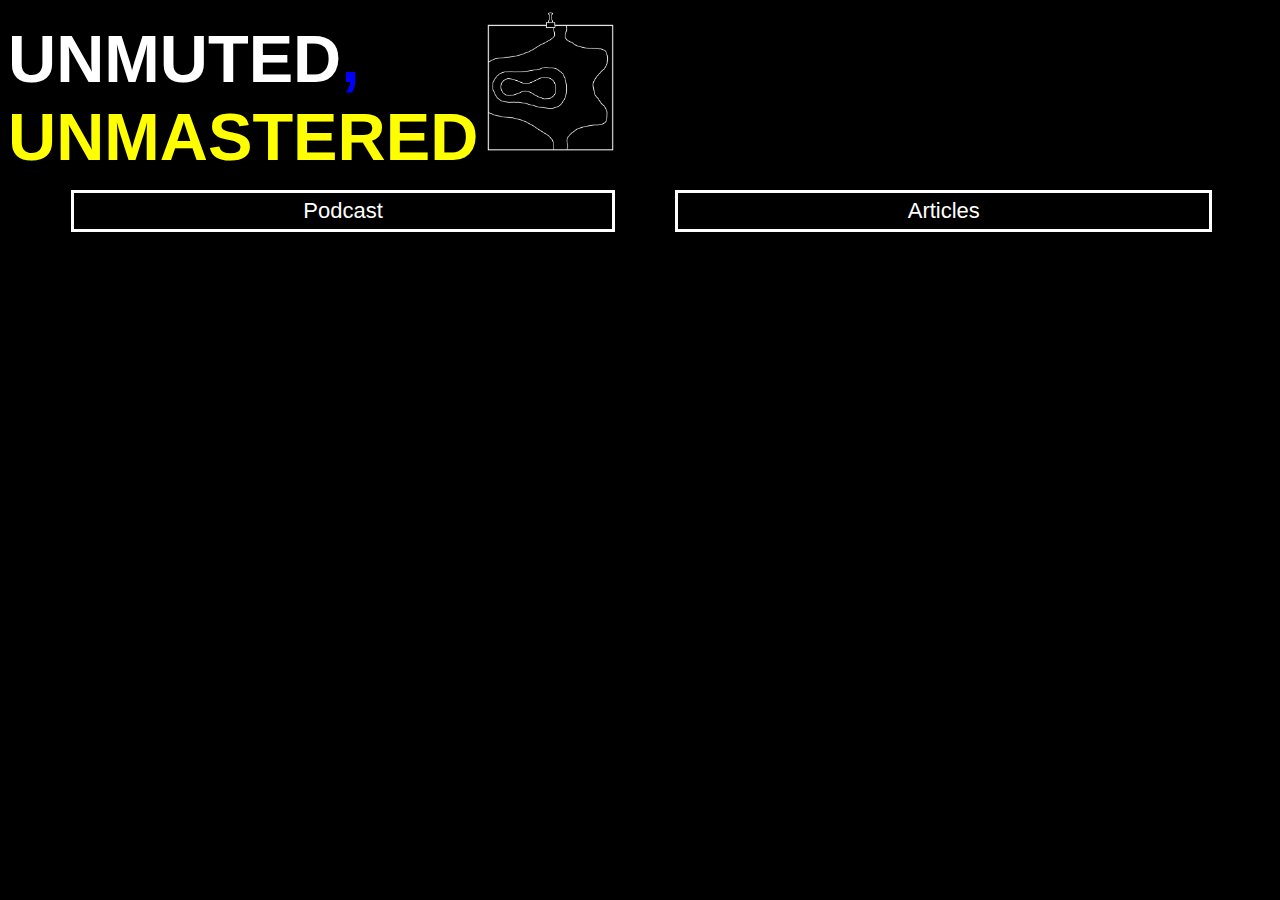
<file: index.html>
<!DOCTYPE html>
<head>
    <link rel="stylesheet" href="styles.css">
    <meta name="viewport" content="width=device-width, initial-scale=1.0">

    <div class="header-container">
        <div class="header-item">
            <p class="title">UNMUTED<font color="blue">,</font></p>
            <p class="title"><font color="yellow">UNMASTERED</font></p>
        </div>
        <div class="header-item">
            <img src="UnmutedUnmastered.png" alt="Show logo" style="width:145px;height:145px">
        </div>
    </div>
    


    <div class="links-container">

        <div class="item"><a href=".\home.html">
            <button class="menu-button">Podcast</button>
        </a></div>

        <div class="item"><a href=".\articles.html">
            <button class="menu-button">Articles</button>
        </a></div>

    </div>

</head>
<body>
    <iframe data-testid="embed-iframe" style="border-radius:12px" src="https://open.spotify.com/embed/show/0At94bSKu4Oa9hnDIgMJnZ?utm_source=generator&theme=0" width="100%" height="352" frameBorder="0" allowfullscreen="" allow="autoplay; clipboard-write; encrypted-media; fullscreen; picture-in-picture" loading="lazy"></iframe>
</body>
</file>
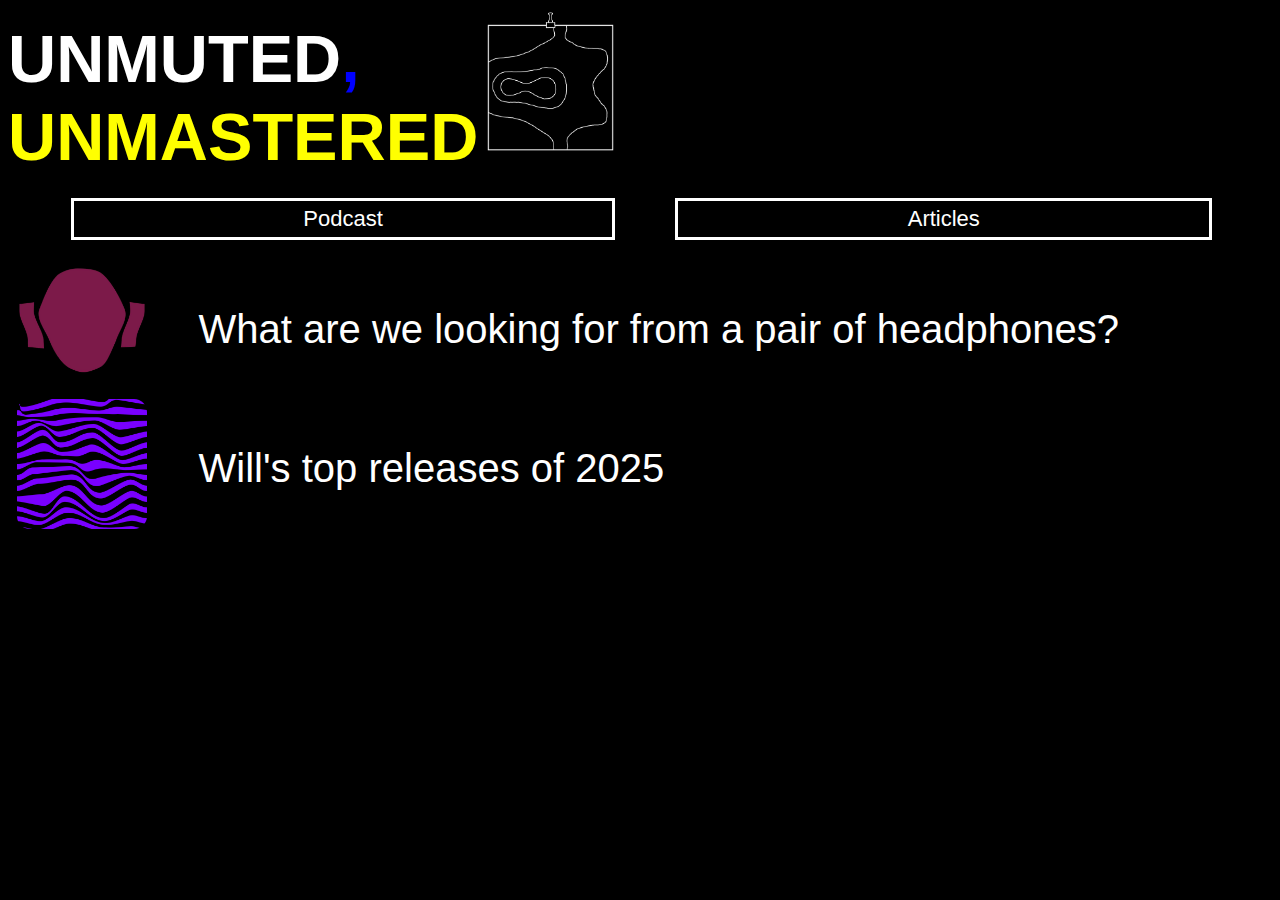
<file: articles.html>
<!doctype html>
<head>
    <link rel="stylesheet" href="styles.css" />
    <link rel="stylesheet" href="articles.css" />
    <meta name="viewport" content="width=device-width, initial-scale=1.0" />

    <div class="header-container">
        <div class="header-item">
            <p class="title">UNMUTED<font color="blue">,</font></p>
            <p class="title"><font color="yellow">UNMASTERED</font></p>
        </div>
        <div class="header-item">
            <img
                src="UnmutedUnmastered.png"
                alt="Show logo"
                style="width: min(145px, 25vw); height: min(145px, 25vw)"
            />
        </div>
    </div>

    <div class="links-container">
        <div class="item">
            <a href=".\home.html">
                <button class="menu-button">Podcast</button>
            </a>
        </div>

        <div class="item">
            <a href=".\articles.html">
                <button class="menu-button">Articles</button>
            </a>
        </div>
    </div>
</head>

<body>
    <div class="articles-container">
        <div class="article-image-item">
            <a href=".\headphones.html">
                <img class="article-image" src="headphones.jpg" />
            </a>
        </div>
        <div class="article-title">
            <a href="headphones.html"
                >What are we looking for from a pair of headphones?</a
            >
        </div>
    </div>
    <div class="articles-container">
        <div class="article-image-item">
            <a href=".\AOTY2025.html">
                <img class="article-image" src="AOTY2025.jpg" />
            </a>
        </div>
        <div class="article-title">
            <a href=".\AOTY2025.html">Will's top releases of 2025</a>
        </div>
    </div>
</body>
</file>
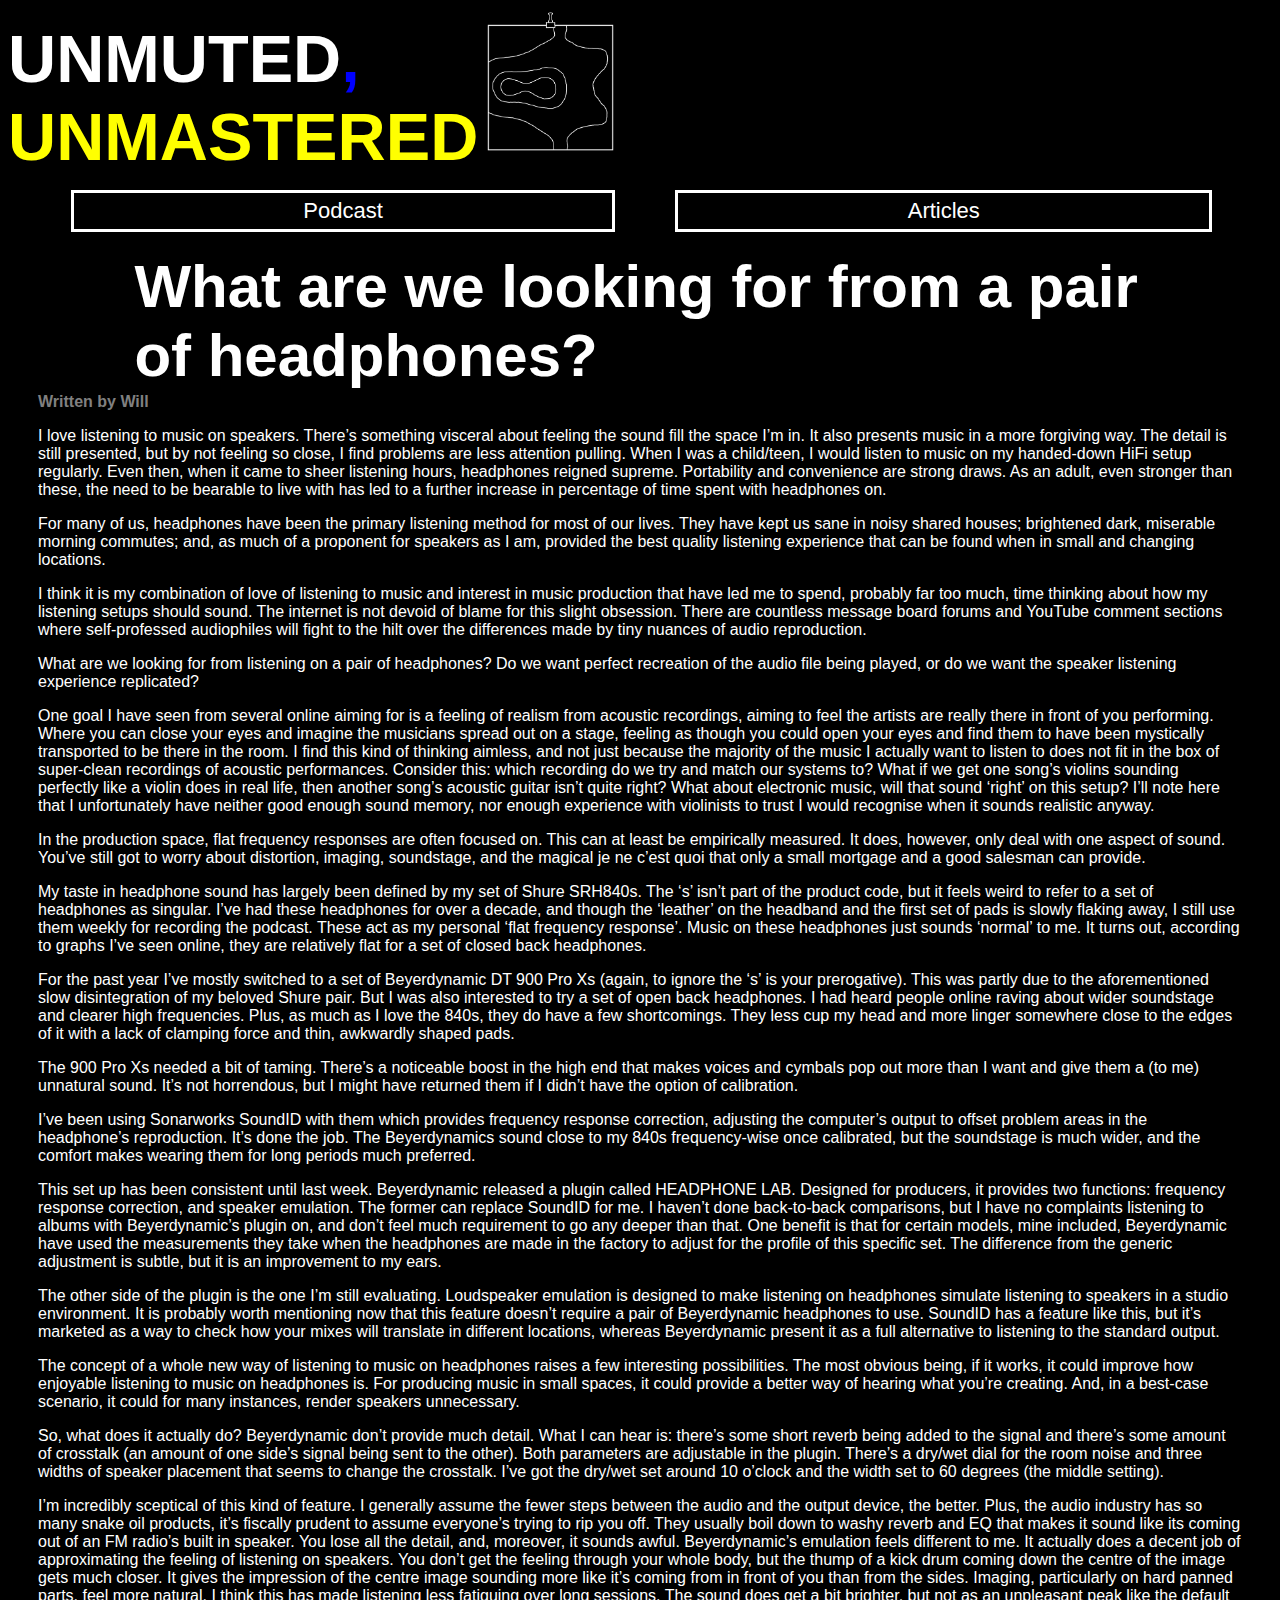
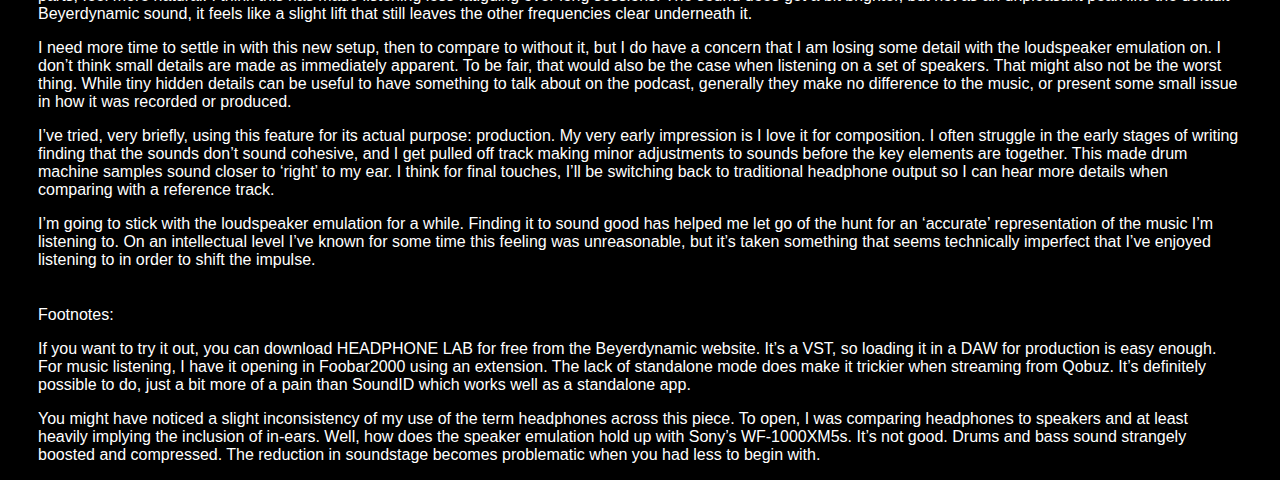
<file: headphones.html>
<!doctype html>
<head>
    <link rel="stylesheet" href="styles.css" />
    <link rel="stylesheet" href="article_doc.css" />
    <meta name="viewport" content="width=device-width, initial-scale=1.0" />

    <div class="header-container">
        <div class="header-item">
            <p class="title">UNMUTED<font color="blue">,</font></p>
            <p class="title"><font color="yellow">UNMASTERED</font></p>
        </div>
        <div class="header-item">
            <img
                src="UnmutedUnmastered.png"
                alt="Show logo"
                style="width: min(145px, 25vw); height: min(145px, 25vw)"
            />
        </div>
    </div>

    <div class="links-container">
        <div class="item">
            <a href=".\home.html">
                <button class="menu-button">Podcast</button>
            </a>
        </div>

        <div class="item">
            <a href=".\articles.html">
                <button class="menu-button">Articles</button>
            </a>
        </div>
    </div>
</head>
<body>
    <h1>What are we looking for from a pair of headphones?</h1>
    <div class="main-text">
        <p class="byline">Written by Will</p>
        <p>
            I love listening to music on speakers. There’s something visceral
            about feeling the sound fill the space I’m in. It also presents
            music in a more forgiving way. The detail is still presented, but by
            not feeling so close, I find problems are less attention pulling.
            When I was a child/teen, I would listen to music on my handed-down
            HiFi setup regularly. Even then, when it came to sheer listening
            hours, headphones reigned supreme. Portability and convenience are
            strong draws. As an adult, even stronger than these, the need to be
            bearable to live with has led to a further increase in percentage of
            time spent with headphones on.
        </p>
        <p>
            For many of us, headphones have been the primary listening method
            for most of our lives. They have kept us sane in noisy shared
            houses; brightened dark, miserable morning commutes; and, as much of
            a proponent for speakers as I am, provided the best quality
            listening experience that can be found when in small and changing
            locations.
        </p>
        <p>
            I think it is my combination of love of listening to music and
            interest in music production that have led me to spend, probably far
            too much, time thinking about how my listening setups should sound.
            The internet is not devoid of blame for this slight obsession. There
            are countless message board forums and YouTube comment sections
            where self-professed audiophiles will fight to the hilt over the
            differences made by tiny nuances of audio reproduction.
        </p>
        <p>
            What are we looking for from listening on a pair of headphones? Do
            we want perfect recreation of the audio file being played, or do we
            want the speaker listening experience replicated?
        </p>
        <p>
            One goal I have seen from several online aiming for is a feeling of
            realism from acoustic recordings, aiming to feel the artists are
            really there in front of you performing. Where you can close your
            eyes and imagine the musicians spread out on a stage, feeling as
            though you could open your eyes and find them to have been
            mystically transported to be there in the room. I find this kind of
            thinking aimless, and not just because the majority of the music I
            actually want to listen to does not fit in the box of super-clean
            recordings of acoustic performances. Consider this: which recording
            do we try and match our systems to? What if we get one song’s
            violins sounding perfectly like a violin does in real life, then
            another song’s acoustic guitar isn’t quite right? What about
            electronic music, will that sound ‘right’ on this setup? I’ll note
            here that I unfortunately have neither good enough sound memory, nor
            enough experience with violinists to trust I would recognise when it
            sounds realistic anyway.
        </p>
        <p>
            In the production space, flat frequency responses are often focused
            on. This can at least be empirically measured. It does, however,
            only deal with one aspect of sound. You’ve still got to worry about
            distortion, imaging, soundstage, and the magical je ne c’est quoi
            that only a small mortgage and a good salesman can provide.
        </p>
        <p>
            My taste in headphone sound has largely been defined by my set of
            Shure SRH840s. The ‘s’ isn’t part of the product code, but it feels
            weird to refer to a set of headphones as singular. I’ve had these
            headphones for over a decade, and though the ‘leather’ on the
            headband and the first set of pads is slowly flaking away, I still
            use them weekly for recording the podcast. These act as my personal
            ‘flat frequency response’. Music on these headphones just sounds
            ‘normal’ to me. It turns out, according to graphs I’ve seen online,
            they are relatively flat for a set of closed back headphones.
        </p>
        <p>
            For the past year I’ve mostly switched to a set of Beyerdynamic DT
            900 Pro Xs (again, to ignore the ‘s’ is your prerogative). This was
            partly due to the aforementioned slow disintegration of my beloved
            Shure pair. But I was also interested to try a set of open back
            headphones. I had heard people online raving about wider soundstage
            and clearer high frequencies. Plus, as much as I love the 840s, they
            do have a few shortcomings. They less cup my head and more linger
            somewhere close to the edges of it with a lack of clamping force and
            thin, awkwardly shaped pads.
        </p>
        <p>
            The 900 Pro Xs needed a bit of taming. There’s a noticeable boost in
            the high end that makes voices and cymbals pop out more than I want
            and give them a (to me) unnatural sound. It’s not horrendous, but I
            might have returned them if I didn’t have the option of calibration.
        </p>
        <p>
            I’ve been using Sonarworks SoundID with them which provides
            frequency response correction, adjusting the computer’s output to
            offset problem areas in the headphone’s reproduction. It’s done the
            job. The Beyerdynamics sound close to my 840s frequency-wise once
            calibrated, but the soundstage is much wider, and the comfort makes
            wearing them for long periods much preferred.
        </p>
        <p>
            This set up has been consistent until last week. Beyerdynamic
            released a plugin called HEADPHONE LAB. Designed for producers, it
            provides two functions: frequency response correction, and speaker
            emulation. The former can replace SoundID for me. I haven’t done
            back-to-back comparisons, but I have no complaints listening to
            albums with Beyerdynamic’s plugin on, and don’t feel much
            requirement to go any deeper than that. One benefit is that for
            certain models, mine included, Beyerdynamic have used the
            measurements they take when the headphones are made in the factory
            to adjust for the profile of this specific set. The difference from
            the generic adjustment is subtle, but it is an improvement to my
            ears.
        </p>
        <p>
            The other side of the plugin is the one I’m still evaluating.
            Loudspeaker emulation is designed to make listening on headphones
            simulate listening to speakers in a studio environment. It is
            probably worth mentioning now that this feature doesn’t require a
            pair of Beyerdynamic headphones to use. SoundID has a feature like
            this, but it’s marketed as a way to check how your mixes will
            translate in different locations, whereas Beyerdynamic present it as
            a full alternative to listening to the standard output.
        </p>
        <p>
            The concept of a whole new way of listening to music on headphones
            raises a few interesting possibilities. The most obvious being, if
            it works, it could improve how enjoyable listening to music on
            headphones is. For producing music in small spaces, it could provide
            a better way of hearing what you’re creating. And, in a best-case
            scenario, it could for many instances, render speakers unnecessary.
        </p>
        <p>
            So, what does it actually do? Beyerdynamic don’t provide much
            detail. What I can hear is: there’s some short reverb being added to
            the signal and there’s some amount of crosstalk (an amount of one
            side’s signal being sent to the other). Both parameters are
            adjustable in the plugin. There’s a dry/wet dial for the room noise
            and three widths of speaker placement that seems to change the
            crosstalk. I’ve got the dry/wet set around 10 o’clock and the width
            set to 60 degrees (the middle setting).
        </p>
        <p>
            I’m incredibly sceptical of this kind of feature. I generally assume
            the fewer steps between the audio and the output device, the better.
            Plus, the audio industry has so many snake oil products, it’s
            fiscally prudent to assume everyone’s trying to rip you off. They
            usually boil down to washy reverb and EQ that makes it sound like
            its coming out of an FM radio’s built in speaker. You lose all the
            detail, and, moreover, it sounds awful. Beyerdynamic’s emulation
            feels different to me. It actually does a decent job of
            approximating the feeling of listening on speakers. You don’t get
            the feeling through your whole body, but the thump of a kick drum
            coming down the centre of the image gets much closer. It gives the
            impression of the centre image sounding more like it’s coming from
            in front of you than from the sides. Imaging, particularly on hard
            panned parts, feel more natural. I think this has made listening
            less fatiguing over long sessions. The sound does get a bit
            brighter, but not as an unpleasant peak like the default
            Beyerdynamic sound, it feels like a slight lift that still leaves
            the other frequencies clear underneath it.
        </p>
        <p>
            I need more time to settle in with this new setup, then to compare
            to without it, but I do have a concern that I am losing some detail
            with the loudspeaker emulation on. I don’t think small details are
            made as immediately apparent. To be fair, that would also be the
            case when listening on a set of speakers. That might also not be the
            worst thing. While tiny hidden details can be useful to have
            something to talk about on the podcast, generally they make no
            difference to the music, or present some small issue in how it was
            recorded or produced.
        </p>
        <p>
            I’ve tried, very briefly, using this feature for its actual purpose:
            production. My very early impression is I love it for composition. I
            often struggle in the early stages of writing finding that the
            sounds don’t sound cohesive, and I get pulled off track making minor
            adjustments to sounds before the key elements are together. This
            made drum machine samples sound closer to ‘right’ to my ear. I think
            for final touches, I’ll be switching back to traditional headphone
            output so I can hear more details when comparing with a reference
            track.
        </p>
        <p>
            I’m going to stick with the loudspeaker emulation for a while.
            Finding it to sound good has helped me let go of the hunt for an
            ‘accurate’ representation of the music I’m listening to. On an
            intellectual level I’ve known for some time this feeling was
            unreasonable, but it’s taken something that seems technically
            imperfect that I’ve enjoyed listening to in order to shift the
            impulse.
        </p>
        <br />
        <p>Footnotes:</p>
        <p>
            If you want to try it out, you can download HEADPHONE LAB for free
            from the Beyerdynamic website. It’s a VST, so loading it in a DAW
            for production is easy enough. For music listening, I have it
            opening in Foobar2000 using an extension. The lack of standalone
            mode does make it trickier when streaming from Qobuz. It’s
            definitely possible to do, just a bit more of a pain than SoundID
            which works well as a standalone app.
        </p>
        <p>
            You might have noticed a slight inconsistency of my use of the term
            headphones across this piece. To open, I was comparing headphones to
            speakers and at least heavily implying the inclusion of in-ears.
            Well, how does the speaker emulation hold up with Sony’s
            WF-1000XM5s. It’s not good. Drums and bass sound strangely boosted
            and compressed. The reduction in soundstage becomes problematic when
            you had less to begin with.
        </p>
    </div>
</body>
</file>
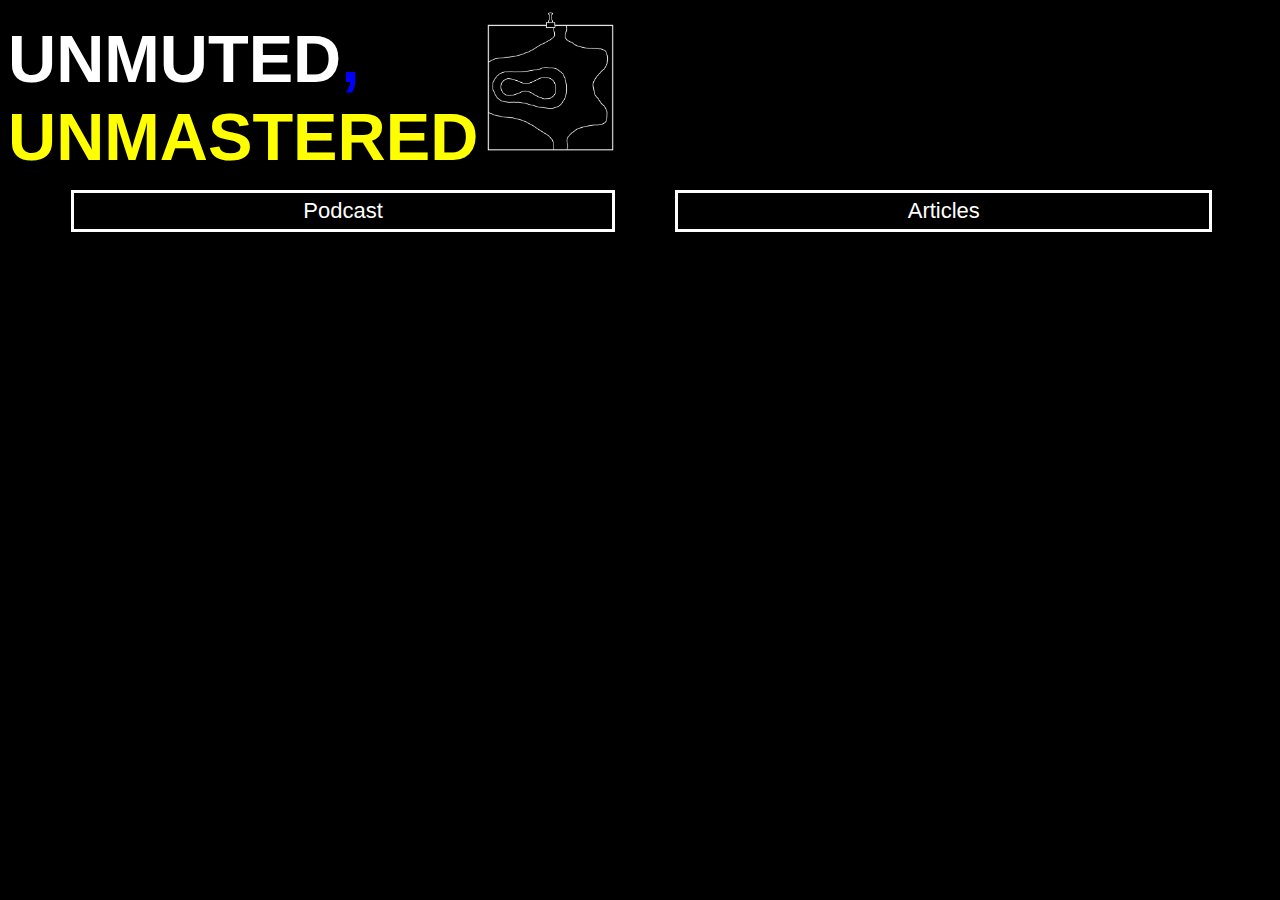
<file: home.html>
<!DOCTYPE html>
<head>
    <link rel="stylesheet" href="styles.css">
    <meta name="viewport" content="width=device-width, initial-scale=1.0">

    <div class="header-container">
        <div class="header-item">
            <p class="title">UNMUTED<font color="blue">,</font></p>
            <p class="title"><font color="yellow">UNMASTERED</font></p>
        </div>
        <div class="header-item">
            <img src="UnmutedUnmastered.png" alt="Show logo" style="width:min(145px,25vw);height:min(145px,25vw)">
        </div>
    </div>
    


    <div class="links-container">

        <div class="item"><a href=".\home.html">
            <button class="menu-button">Podcast</button>
        </a></div>

        <div class="item"><a href=".\articles.html">
            <button class="menu-button">Articles</button>
        </a></div>

    </div>

</head>
<body>
    <iframe data-testid="embed-iframe" style="border-radius:12px" src="https://open.spotify.com/embed/show/0At94bSKu4Oa9hnDIgMJnZ?utm_source=generator&theme=0" width="100%" height="352" frameBorder="0" allowfullscreen="" allow="autoplay; clipboard-write; encrypted-media; fullscreen; picture-in-picture" loading="lazy"></iframe>
</body>
</file>
<file: styles.css>
p.title {
    font-size: min(10vw,50pt);
    color: white;
    font-family: "Myanmar Text", "Noto Sans", sans-serif;
    font-weight: bolder;
    margin-bottom: 25px;
    margin-top: 25px;
    line-height: 0.8;
}

.header-container{
    display: flex;
}

.header-item{
    flex-shrink:1;
}


.links-container{
    display: flex;
    background-color: transparent;
    color: white;
    font-family: "Myanmar Text", "Noto Sans", sans-serif;
    margin-left: 5%;
}

.item{
    flex-grow: 1;
}

.menu-button{
    text-align: center;
    border: 3px solid white;
    background-color: black;
    color:white;

    width : 90%;
    font-size: 22px;
    cursor: pointer;
    transition: 0.5s;
    position: relative;
    overflow: hidden;
    

    padding-top: 5px;
    padding-bottom: 5px;
    padding-left: auto;
    padding-right: auto;
    margin-bottom: 20px;
}

.menu-button:hover{
    background-color: white;
    color:black;
}

body {
    background-color: black;
}

p {
    font-family: "Myanmar Text", "Noto Sans", sans-serif;
    color: white;
    margin-bottom: 3px;
    margin-top: 3px;
}

p.article-text{
    margin-left:5%;
    margin-right: 5%;
    margin-bottom: 3%;
}
</file>
<file: articles.css>
.articles-container{
    display: grid;
    grid-template-columns: 1fr 6fr;
}

.article-image-item{
    align-self: center;
    grid-column: 1;
    place-self:center;
}

.article-image{
    width: min(100%,130px);
    height: min(100%,130px);
    border-radius: 10%;
    margin-left: 5%;
}

.article-title{
    display: flex;
    align-self: center;
    margin-left: min(5%,10px);
}

a {
    font-family: "Myanmar Text", "Noto Sans", sans-serif;
    color: white;
    font-size: min(5vw,30pt);
    text-decoration: none;
}
</file>
<file: article_doc.css>
p {
    font-family: "Myanmar Text", "Noto Sans", sans-serif;
    color: white;
    font-size: min(4vw, 12pt);
    text-decoration: none;
    margin-bottom: 12pt;
}

h1 {
    font-family: "Myanmar Text", "Noto Sans", sans-serif;
    color: white;
    font-size: min(8vw, 45pt);
    margin: auto;
    width: 80%;
}

p.byline {
    color: grey;
    font-weight: bold;
}

.main-text {
    margin-left: min(30px, 5%);
    margin-right: min(30px, 5%);
}
</file>
